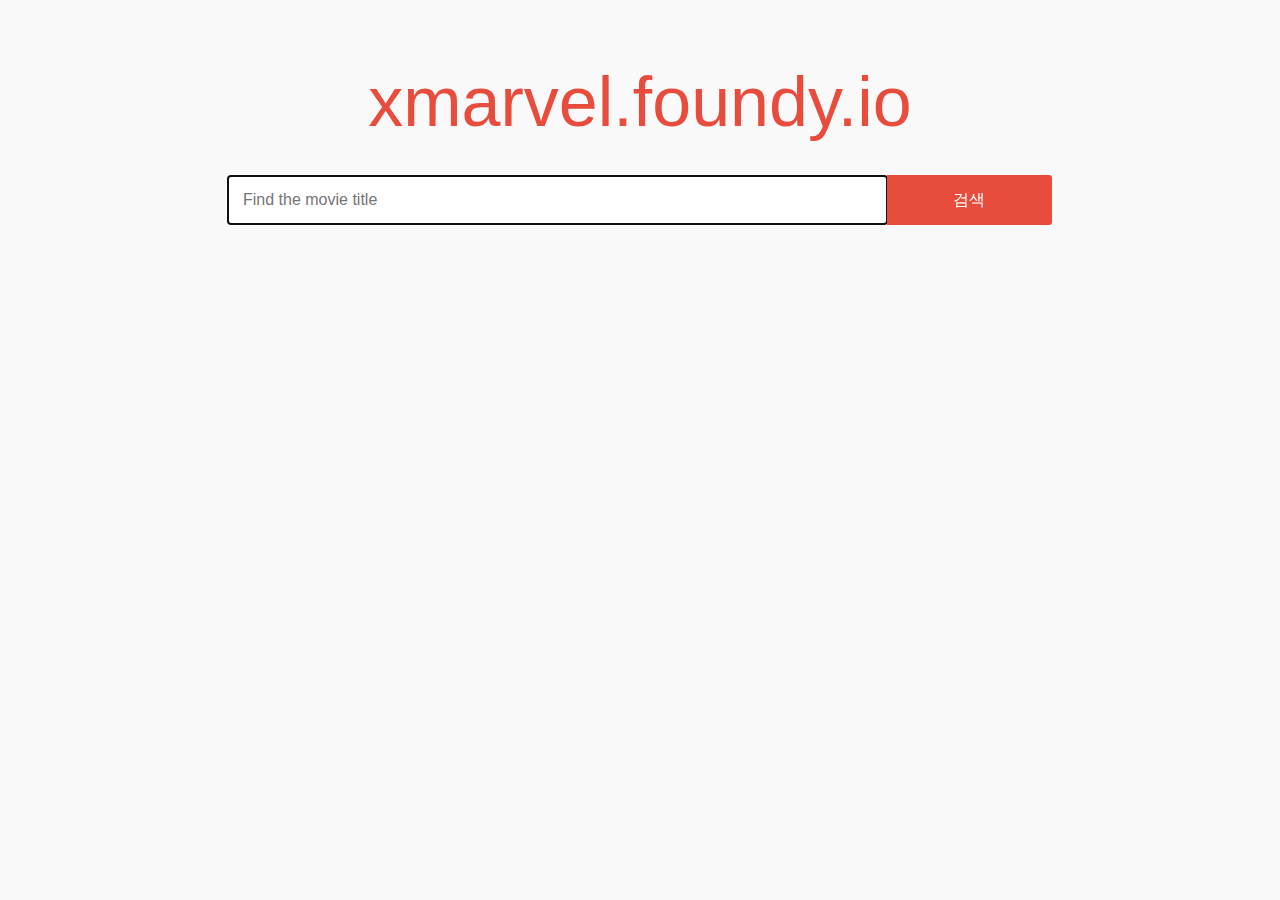
<file: index.html>
<!DOCTYPE html>
<html lang="ko">
<head>
<meta charset="UTF-8">
<meta http-equiv="X-UA-Compatible" content="IE=edge">
<meta http-equiv="imagetoolbar" content="no">
<title>xmarvel</title>
<link rel="stylesheet" type="text/css" href="/templates/v1/assets/base.css">
<link rel="stylesheet" type="text/css" href="/templates/v1/assets/common.css">
<link rel="stylesheet" type="text/css" href="/templates/v1/assets/page.css">
</head>
<body>
  <section class="todo-header">
    <h1 class="title">xmarvel.foundy.io</h1>
    <div class="search-area">
      <input type="text" class="input-search" data-input="search" placeholder="Find the movie title" autofocus>
      <button type="button" class="btn-search" data-button="search">검색</button>
    </div>
  </section>
  <section class="todo-main">
    <ul class="list-movie" data-list="movie"></ul>
  </section>
</body>
</html>
</file>
<file: templates/v1/assets/common.css>
/**
 * Spinner
 */
 .spinner {
  margin:100px auto;
  width:50px;
  height:40px;
  text-align:center;
  font-size:11px;
}
.spinner .rect {
  display:inline-block;
  background-color:#333;
  height:100%;
  width:6px;
  -webkit-animation:sk-stretchdelay 1.2s infinite ease-in-out;
  animation:sk-stretchdelay 1.2s infinite ease-in-out;
}
.spinner .rect:nth-child(2) {
  -webkit-animation-delay:-1.1s;
  animation-delay:-1.1s;
}
.spinner .rect:nth-child(3) {
  -webkit-animation-delay:-1.0s;
  animation-delay:-1.0s;
}
.spinner .rect:nth-child(4) {
  -webkit-animation-delay:-0.9s;
  animation-delay:-0.9s;
}
.spinner .rect:nth-child(5) {
  -webkit-animation-delay:-0.8s;
  animation-delay:-0.8s;
}
@-webkit-keyframes sk-stretchdelay {
  0%, 40%, 100% { -webkit-transform:scaleY(0.4) }
  20% { -webkit-transform:scaleY(1.0) }
}
@keyframes sk-stretchdelay {
  0%, 40%, 100% {
    transform:scaleY(0.4);
    -webkit-transform:scaleY(0.4);
  }  20% {
    transform:scaleY(1.0);
    -webkit-transform:scaleY(1.0);
  }
}
</file>
<file: templates/v1/assets/page.css>
/**
 * Todo header
 */
 .todo-header {
  padding:5rem;
  text-align:center;
}
.todo-header .title {
  margin-bottom:2rem;
  font-weight:100;
  font-size:7rem;
  color:#e74c3c;
}
.todo-header .search-area {
  width:70%;
  height:50px;
  margin:0 auto;
}
.todo-header .search-area:before,
.todo-header .search-area:after {
  display:table;
  content:'';
}
.todo-header .search-area:after {
  clear:both;
}
.todo-header .search-area .input-search {
  float:left;
  width:80%;
  height:inherit;
  padding:1rem 1.5rem;
  border:1px solid #ccc;
  border-top-left-radius:3px;
  border-bottom-left-radius:3px;
  font-weight:300;
  font-size:1.6rem;
  line-height:2rem;
}
.todo-header .search-area .btn-search {
  float:left;
  width:20%;
  height:inherit;
  margin-left:-1px;
  border:0;
  border-radius:3px;
  border-top-left-radius:0;
  border-bottom-left-radius:0;
  background-color:#e74c3c;
  font-size:1.6rem;
  color:#fff;
}


/**
 * Todo main
 */
.list-movie {
  text-align:center;
}
.list-movie li {
  display:inline-block;
  width:47%;
  margin-bottom:2.5rem;
  padding:0 1%;
  vertical-align:top;
}
@media (min-width:768px) {
  .list-movie li {
    width:32%;
  }
}
@media (min-width:992px) {
  .list-movie li {
    width:24%;
  }
}
@media (min-width:1200px) {
  .list-movie li {
    width:19%;
  }
}
.list-movie .link {
  display:block;
  cursor:-webkit-zoom-in;
  cursor:-moz-zoom-in;
  cursor:zoom-in;
}
.list-movie .error {
  width:auto;
}
.list-movie .thumb,
.list-movie .thumb img {
  width:100%;
}
.list-movie .info {
  margin-top:10px;
}


/**
 * Todo view
 * Layer 형태
 */
.todo-view {
  overflow-x:hidden;
  overflow-y:auto;
  position:fixed;
  top:0;
  right:0;
  left:0;
  z-index:1000;
  height:0;
  text-align:center;
}
.todo-view .layer {
  display:inline-block;
  overflow:hidden;
  position:relative;
  z-index:2;
  width:800px;
  padding:40px;
  background-color:#fff;
  border-radius:5px;
  box-shadow:7px 7px 30px rgba(0, 0, 0, .35);
  text-align:left;
  -webkit-transition-property:all;
  transition-property:all;
  -webkit-transition-duration:.25s;
  transition-duration:.25s;
  -webkit-transition-timing-function:ease-in-out;
  transition-timing-function:ease-in-out;
}
.todo-view .btn-close {
  position:absolute;
  top:0;
  right:0;
  width:40px;
  height:40px;
  border:0;
  background-color:#fff;
  cursor:-webkit-zoom-out;
  cursor:-moz-zoom-out;
  cursor:zoom-out;
}
.todo-view .btn-close:before,
.todo-view .btn-close:after {
  position:absolute;
  top:50%;
  left:50%;
  width:18px;
  height:2px;
  margin:-1px 0 0 -9px;
  background-color:#aaa;
  content:'';
}
.todo-view .btn-close:before {
  -webkit-transform:rotate(45deg);
  -ms-transform:rotate(45deg);
  transform:rotate(45deg);
}
.todo-view .btn-close:after {
  -webkit-transform:rotate(-45deg);
  -ms-transform:rotate(-45deg);
  transform:rotate(-45deg);
}
.todo-view .thumb {
  float:left;
  margin-right:20px;
}
.todo-view .thumb > img {
  display:block;
  border-radius:5px;
}
.todo-view .info {
  overflow:hidden;
  /*color:#fff;*/
}
.todo-view .info dl {
  padding:7px 10px;
  border-bottom:1px solid #ccc;
}
.todo-view .info dl:before,
.todo-view .info dl:after {
  display:table;
  content:'';
}
.todo-view .info dl:after {
  clear:both;
}
.todo-view .info dl:first-child {
  border-top:1px solid #ccc;
}
.todo-view .info dl > dt {
  float:left;
  position:relative;
  width:80px;
  margin-right:15px;
}
.todo-view .info dl > dt:after {
  position:absolute;
  top:3px;
  right:0;
  bottom:3px;
  width:1px;
  background-color:#ccc;
  content:'';
}
.todo-view .info dl > dd {
  overflow:hidden;
}
.todo-view .dim {
  position:fixed;
  top:0;
  right:0;
  bottom:0;
  left:0;
  z-index:1;
  background-color:rgba(0, 0, 0, .5);
  cursor:-webkit-zoom-out;
  cursor:-moz-zoom-out;
  cursor:zoom-out;
  -webkit-transition:opacity .25s linear;
  transition:opacity .25s linear;
}

/* Animate option */
.todo-view .layer,
.todo-view .dim {
  opacity:0;
}
.todo-view .layer {
  top:-20px;
}

/* Class handler */
.layer-opend,
.layer-collapse {
  overflow:hidden;
}
.layer-opend .todo-view,
.layer-collapse .todo-view {
  bottom:0;
  height:auto;
  padding:20px 0;
}
.layer-collapse.layer-opend .todo-view .layer {
  top:0;
  opacity:1;
}
.layer-collapse.layer-opend .todo-view .dim {
  opacity:1;
}
</file>
<file: templates/v1/assets/base.css>
@charset "utf-8";
/**
 * Reset style
 */
*,
:before,
:after {
  -webkit-box-sizing:border-box;
  -moz-box-sizing:border-box;
  box-sizing:border-box;
}
body,dl,dd,ul,ol,menu,h1,h2,h3,h4,h5,h6,pre,fieldset,figure,legend,p,blockquote,input,optgroup,select,textarea,button {
  margin:0;
  padding:0;
}
article,aside,details,figcaption,figure,footer,header,hgroup,main,menu,nav,section,summary {
  display:block;
}
fieldset,
img {
  border:0;
}
img {
  vertical-align:middle;
}
dl,
ul,
ol,
menu,
li {
  list-style:none;
}
address,
caption,
cite,
code,
dfn,
em,
var {
  font-style:normal;
  font-weight:normal;
}
code {
  padding:2px 4px;
  color:#c7254e;
  background-color:#f9f2f4;
  border-radius:4px;
}
blockquote, q {
  quotes:none;
}
blockquote:before,
blockquote:after,
q:before,
q:after {
  content:'';
  content:none;
}
input,
select,
textarea,
button {
  vertical-align:middle;
}
hr,
legend {
  display:none;
}
small {
  font-size: 80%;
}
button,
input,
optgroup,
select,
textarea {
  font-family:inherit;
  font-size:inherit;
  color:inherit;
  line-height:inherit;
}
button {
  overflow:visible;
  cursor:pointer;
}
button,
select {
  text-transform:none;
}
button[disabled] {
  cursor:default;
}
button::-moz-focus-inner,
input::-moz-focus-inner {
  padding:0;
  border:0;
}
button,
input[type="button"],
input[type="reset"],
input[type="submit"] {
  -webkit-appearance:button;
  cursor:pointer;
}
input {
  line-height:normal;
}

textarea {
  overflow:auto;
}
table {
  width:100%;
  border-spacing:0;
  border-collapse:collapse;
}


/**
 * 기본 스타일 정의
 */
html {
  height:100%;
  font-family:'Helvetica Neue', Helvetica, Arial, sans-serif;
  font-size:10px;
}
body {
  min-height:100%;
  background-color:#f9f9f9;
  font-size:1.4rem;
  line-height:1.5;
  color:#333;
}
a {
  color:#337AB7;
  text-decoration:none;
}
a:hover,
a:focus,
a:active {
  color:#23527C;
}


/**
 * Global Classes
 */

/* Float */
.clearfix {
  *zoom:1;
}
.clearfix:before,
.clearfix:after {
  display:table;
  content:'';
}
.clearfix:after {
  clear:both;
}
.pull-right {
  float:right !important;
}
.pull-left {
  float:left !important;
}

/* Display */
.show {
  display:block !important;
}
.hide {
  display:none !important;
}
.sr-only {
  overflow:hidden;
  position:absolute;
  width:1px;
  height:1px;
  margin:-1px;
  padding:0;
  clip:rect(0, 0, 0, 0);
  border:0;
}
</file>
